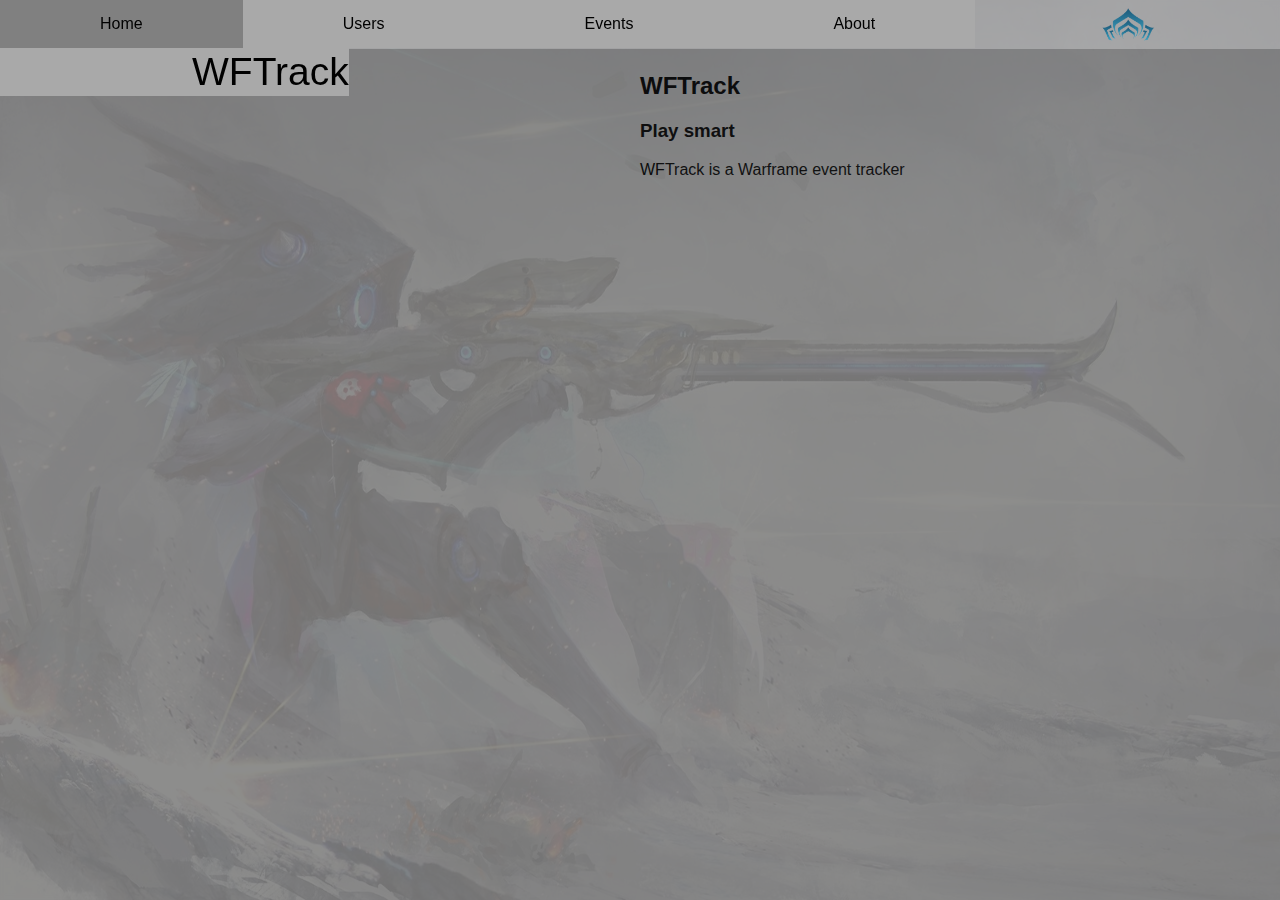
<file: index.html>
<!doctype html>
<html lang="en">
<head>
  <meta charset="utf-8">
  <title>Lab 1</title>
  <meta name="description" content="WFTrack, tracker for warframe events">
  <meta name="author" content="Danylo Kobryn">
  <link rel="stylesheet" href="stylesheets/style.css">
</head>
<body>
  <div id="menu_div">
   <ul class="menu">
     <li class="menu"><a class="active_screen ">Home</a></li>
     <li class="menu"><a href="users.html">Users</a></li>
     <li class="menu"><a href="events.html">Events</a></li>
     <li class="menu"><a href="about.html">About</a></li>
     <li class="menu"><a class="logo">WFTrack</a></li>
     <li class="meni"><img src="images/wflogo.png" height="50px" width="70px"></li>
   </ul>
   <img id="img_bg" src="images/bground.jpg" width="100%" height="100%">
  </div>
    <div class="contents info">
      <h2>WFTrack</h2>
      <h3>Play smart</h3>
      <p>WFTrack is a Warframe event tracker</p>
    </div>
</body>
</html>
</file>
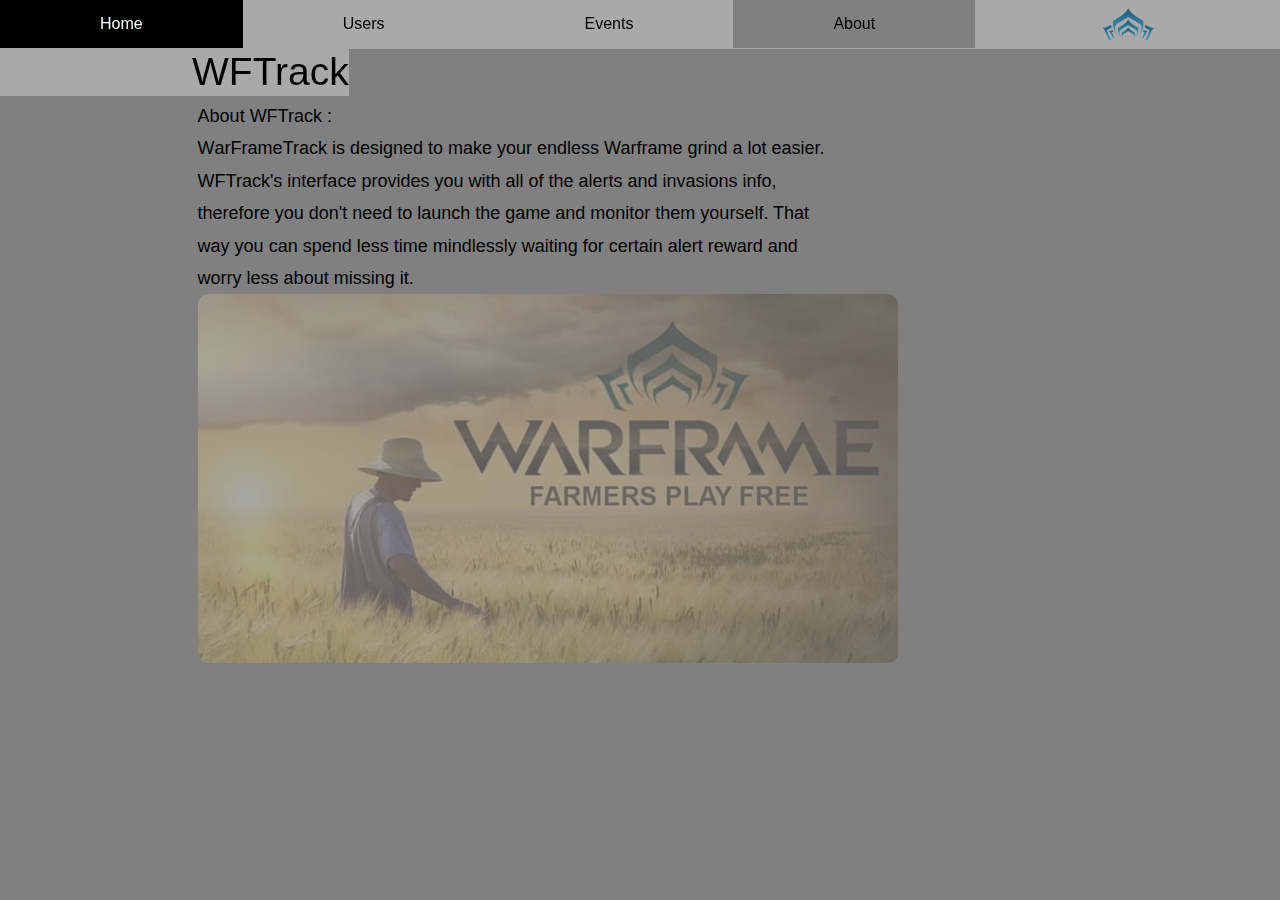
<file: about.html>
<!doctype html>
<html lang="en">
<head>
<meta charset="utf-8">
<title>Lab 1</title>
<meta name="description" content="WFTrack, tracker for warframe events">
<meta name="author" content="Danylo Kobryn">
<link rel="stylesheet" href="stylesheets/style.css">
</head>
<body>
  <div id="menu_div">
               <ul class="menu">
                  <li class="menu"><a href="index.html">Home</a></li>
                  <li class="menu"><a href="users.html">Users</a></li>
                  <li class="menu"><a href="events.html">Events</a></li>
                  <li class="menu"><a class="active_screen">About</a></li>
                  <li class="menu"><a class="logo">WFTrack</a></li>
                  <li class="meni"><img src="images/wflogo.png" height="50px" width="70px"></li>
                </ul>
</div>
  
  <div class="contents">
    <p id="p_about">
        <b>About WFTrack :</b><br>
        <b>W</b>ar<b>F</b>rame<b>Track</b> is designed to make your endless Warframe grind a lot easier.<br>
        WFTrack's interface provides you with all of the alerts and invasions info, therefore you don't
        need to launch the game and monitor them yourself. That way you can spend less time mindlessly 
        waiting for certain alert reward and worry less about missing it.<br>
        <img id="pic_about" src="images/grind.jpg">
    </p>
    
  </div>
</body>
</html>
</file>
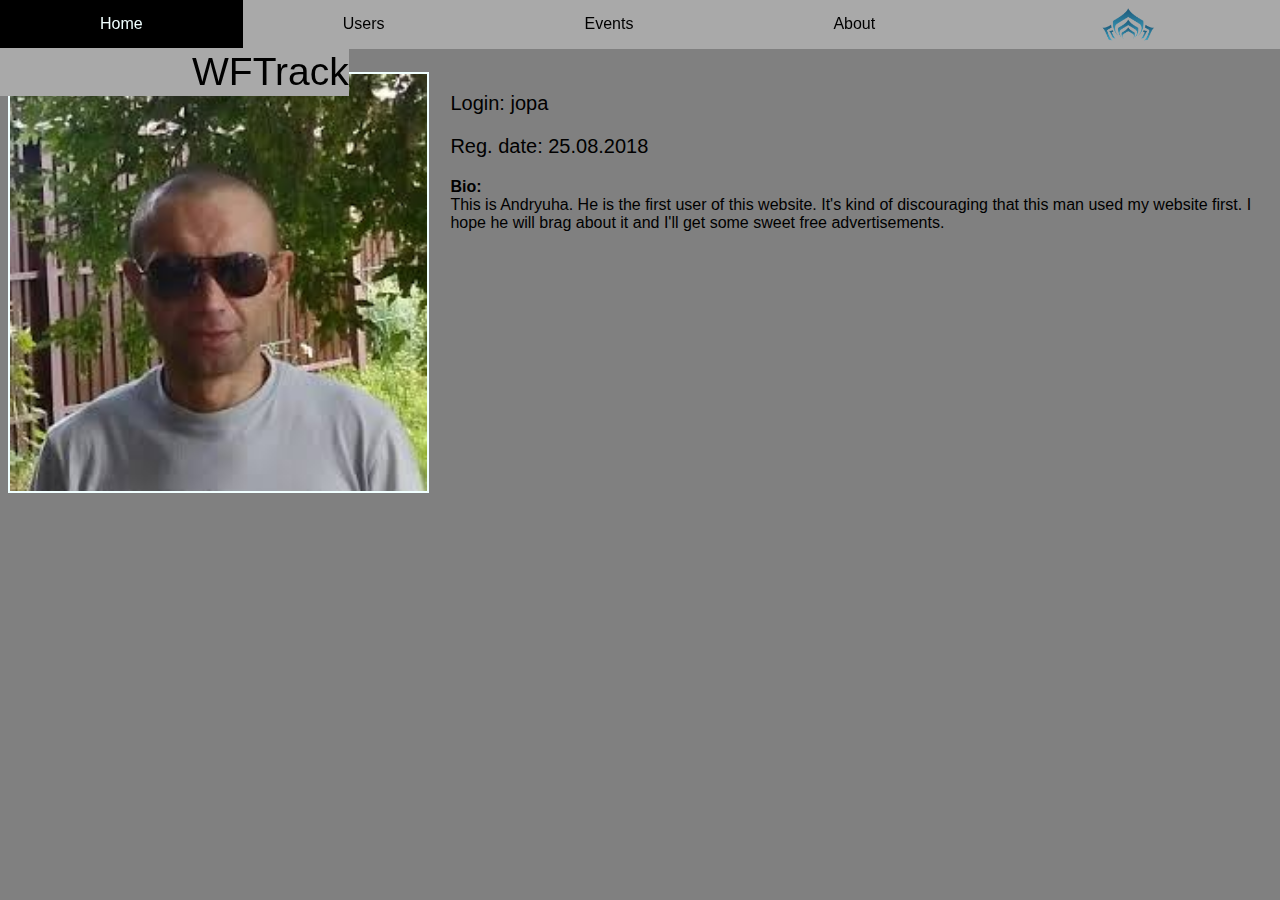
<file: users/usr_2.html>
<!doctype html>
<html lang="en">
<head>
<meta charset="utf-8">
<title>Lab 1</title>
<meta name="description" content="WFTrack, tracker for warframe events">
<meta name="author" content="Danylo Kobryn">
<link rel="stylesheet" href="../stylesheets/style.css">
</head>
<body>
  <div id="menu_div">
               <ul class="menu">
                    <li class="menu"><a href="../index.html">Home</a></li>
                    <li class="menu"><a href="../users.html">Users</a></li>
                    <li class="menu"><a href="../events.html">Events</a></li>
                    <li class="menu"><a href="../about.html">About</a></li>
                  <li class="menu"><a class="logo">WFTrack</a></li>
                  <li class="meni"><img src="../images/wflogo.png" height="50px" width="70px"></li>
                </ul>
</div>
  
  <div class="contents">
        <img class="ava" src="../images/andryuha.jpg">
    <div class="userinfo">
        <p class="lg">Login: jopa</p>
        <p class="lg">Reg. date: 25.08.2018</p>
        <p>
            <b>Bio:</b><br>
            This is Andryuha. He is the first user of this website. It's kind of discouraging that this man used my website first. I hope he will brag about it and I'll get some sweet free advertisements.
        </p>
    </div>
    
  </div>
</body>
</html>
</file>
<file: stylesheets/style.css>
li.menu {
        float:left;
    }
    li a{
        margin: 0 0;
        padding: 15px 100px;
        background-color: darkgray;
        text-decoration: none;
        color: black;
        display: block;
        font-family: 'Gill Sans', 'Gill Sans MT', Calibri, 'Trebuchet MS', sans-serif;
        font-size: 16px;
        z-index: 1;
    }
    li a.logo{
        font-size: 39px;
        padding:  2px ;
        padding-left: 15vw;
        padding-right: 0;
        overflow:visible;
    }
    li.menu a:hover:not(.active_screen):not(.logo){
        background-color: black;
        color: azure;
    }
    ul.menu {
        text-align: center; 
        top: 0;
        left: 0;
        float: left;    
        margin: 0 0;
        padding: 0;
        list-style: none;
        position: fixed;
        overflow: visible;
        width: 100%;
        z-index: 2;
    }
    .active_screen{
        background-color: gray;
    }
    .contents{
            margin-top: 8vh;
            height: 100%;
            font-family: 'Gill Sans', 'Gill Sans MT', Calibri, 'Trebuchet MS', sans-serif;
    }
    .info{
        margin-left: 50%;
    }
    #menu_div{
        height: 49px;
        width: 100%;
        position: fixed;
        top: 0;
        left: 0;
        background-color: darkgray;
        z-index: 2;
    }
    body{
            background-color: gray;
        }
    #p_about{
        font-family: 'Gill Sans', 'Gill Sans MT', Calibri, 'Trebuchet MS', sans-serif;
        font-size: 18px;
        font-weight: 200;
        max-width: 50%;    
        line-height: 1.8;
        margin-left: 15%;
        margin-top: 100px;
    }
    #user_table{
        border: black solid 3px ;
        border-radius: 1px;
        width: 70%;
        margin: auto;
    }
    .th_elem{
        border: azure dotted 1px;
        border-radius: 1px;
        padding: auto;
        font-family: 'Gill Sans', 'Gill Sans MT', Calibri, 'Trebuchet MS', sans-serif;
        text-decoration: none;
        color: black;
    }
    .th_head{
        border: azure solid 2px;
        border-radius: 1px;
        padding: 6px 50px;
    }
    #img_bg{
        opacity: 0.1;
        top: 0;
        left: 0;
        zoom: 0.8;
        position: fixed;
        z-index: 1;
    }
    .userinfo{
        float: right;
        width: 65%;
    }
    img.ava{
        width: 33%;
        height: auto;
        float: left;
        border: azure 2px solid;
    }
    p.lg{
        font-size: 20px;
    }
    #pic_about{
        opacity: 0.3;
        border-radius: 10px;
    }
    li.event{
        float: default;
    }
    ul.alert{
        margin-left: 10vw;
        margin-top: 10vh;
        border: azure solid 5px;
        margin-right: 70%;
        line-height: 30px;
    }
</file>
